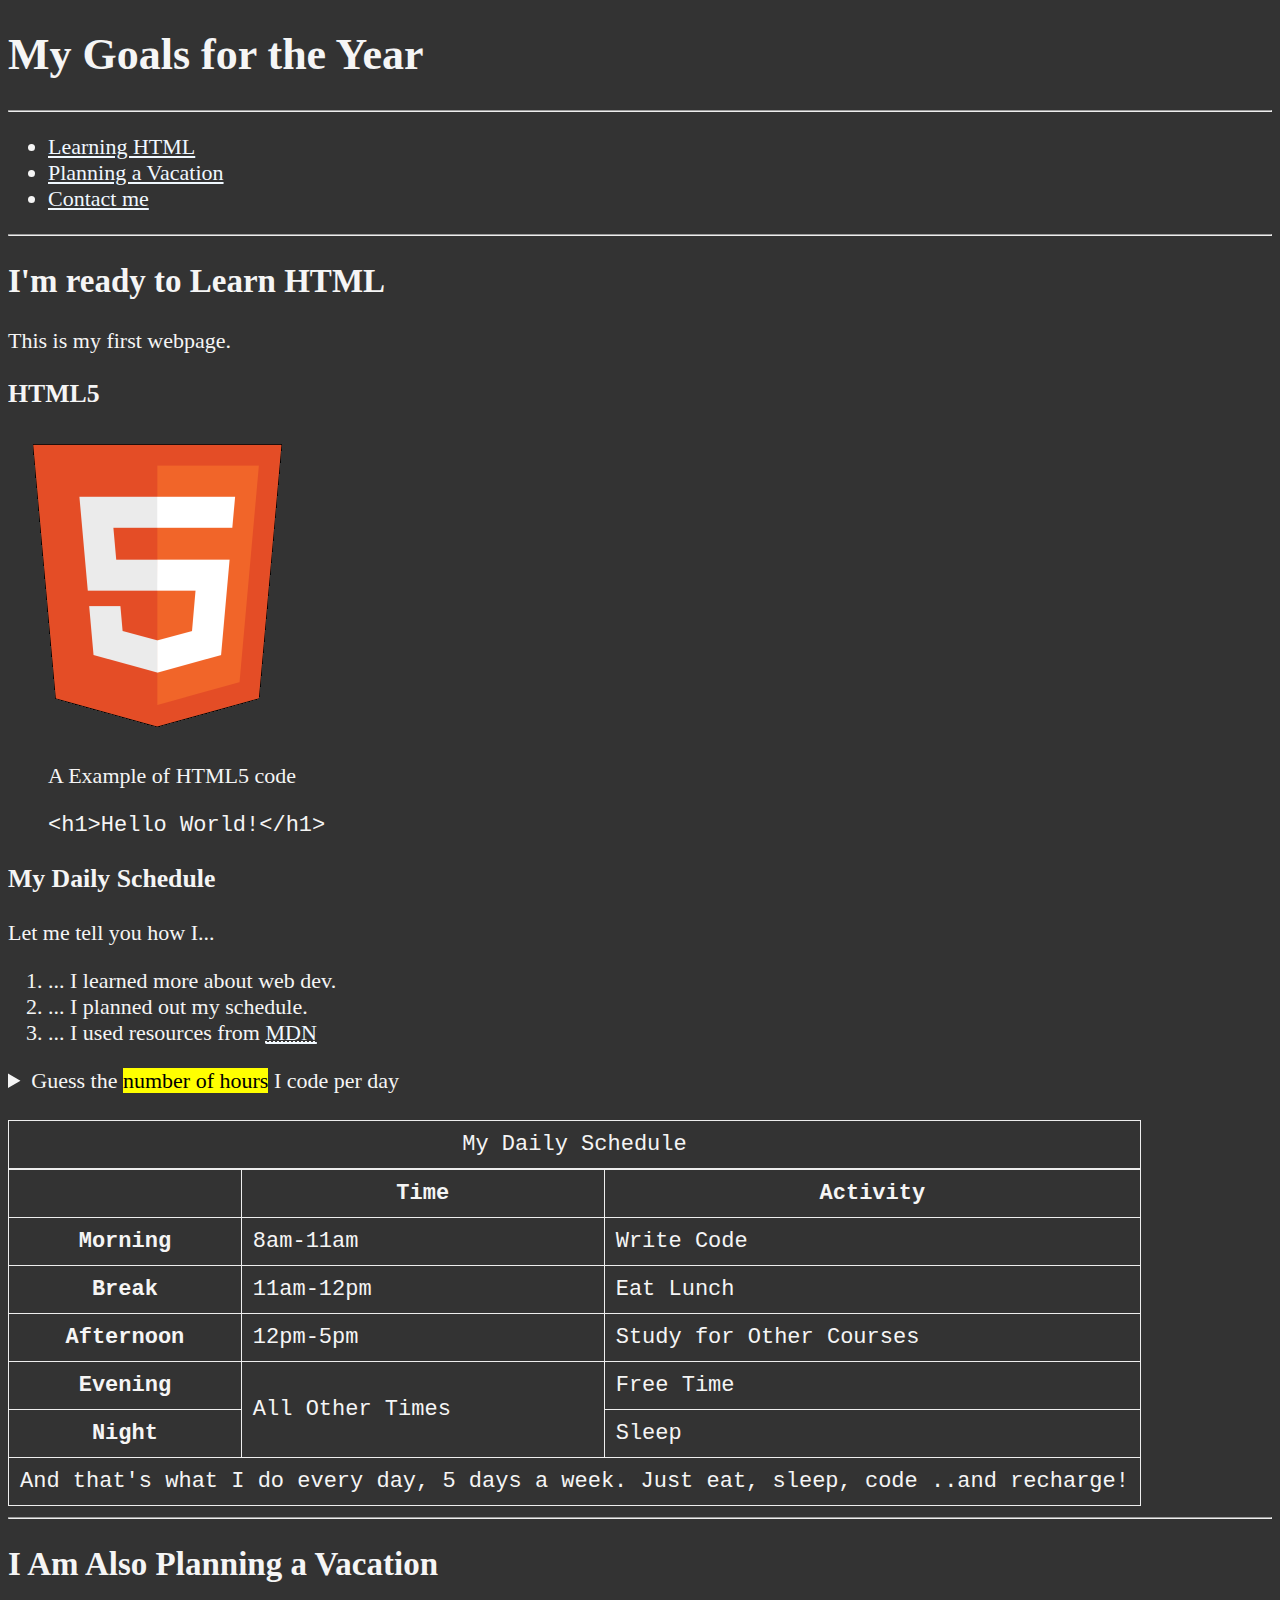
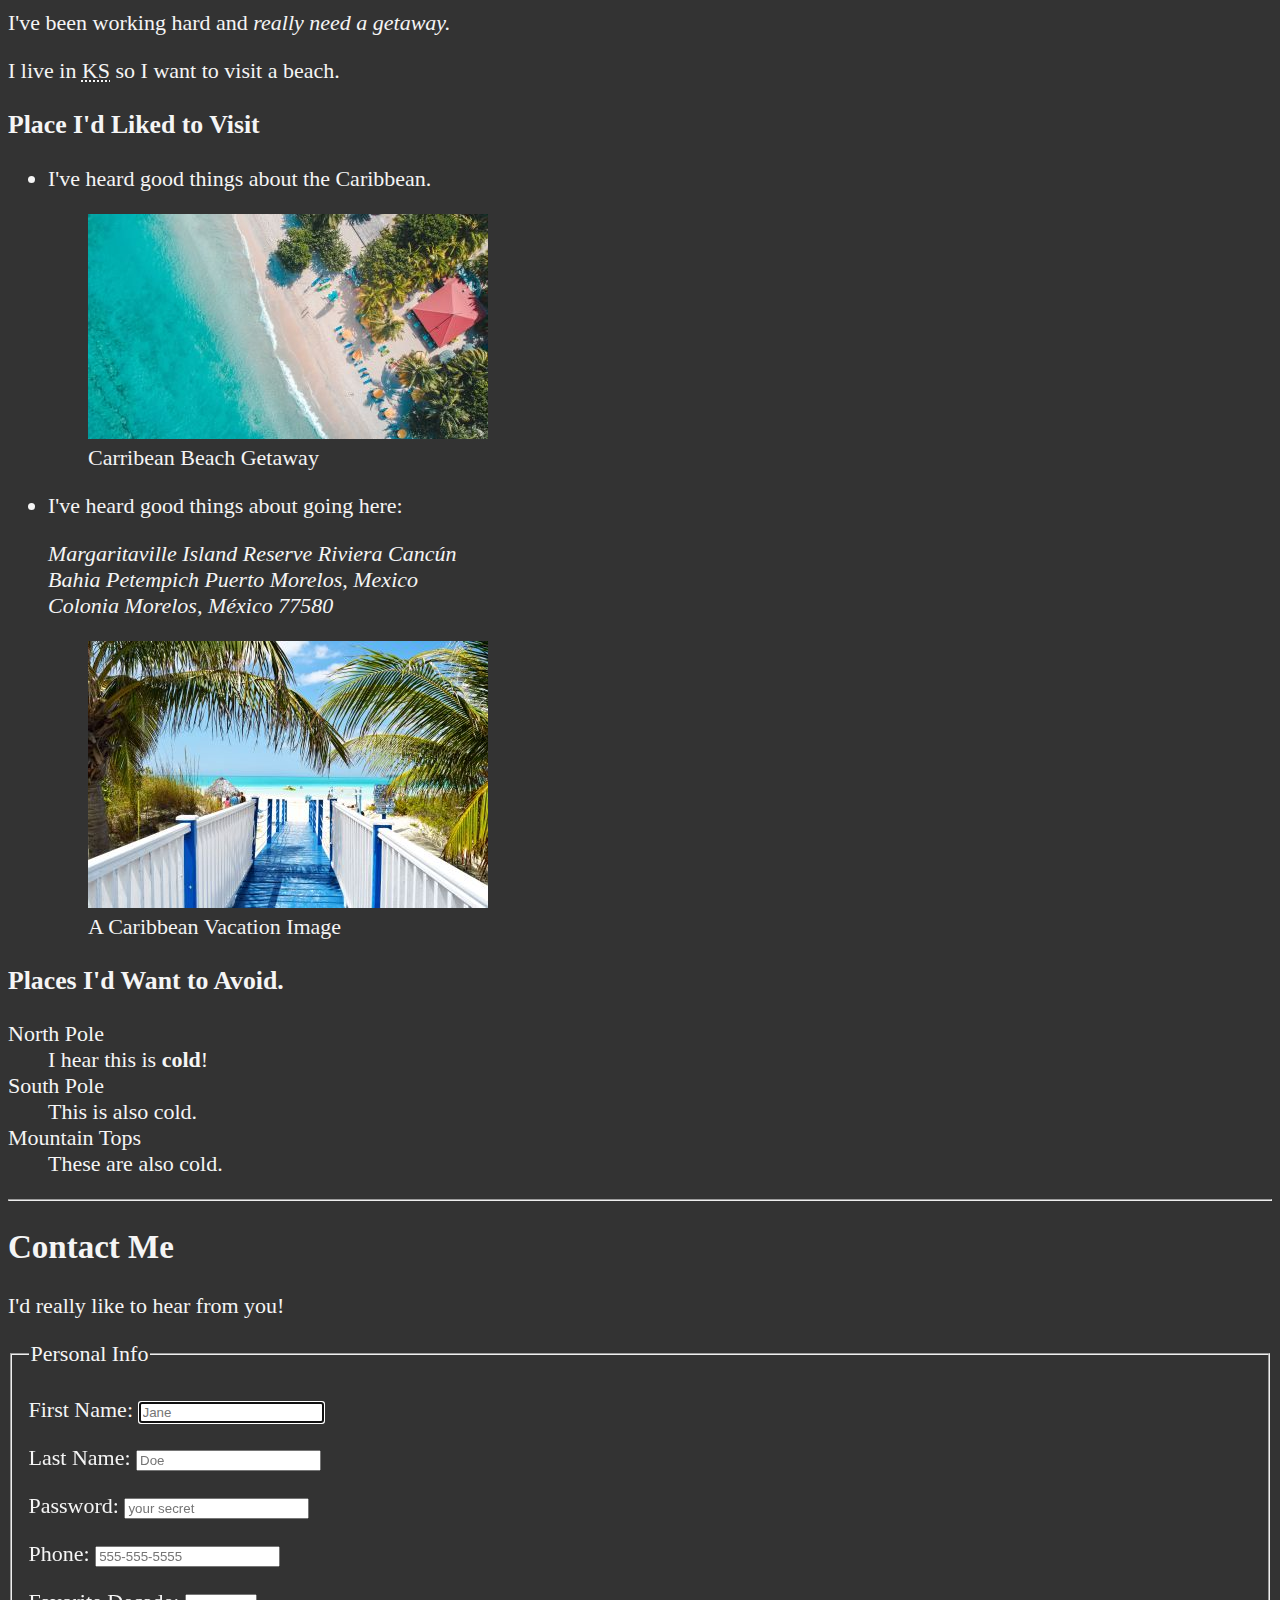
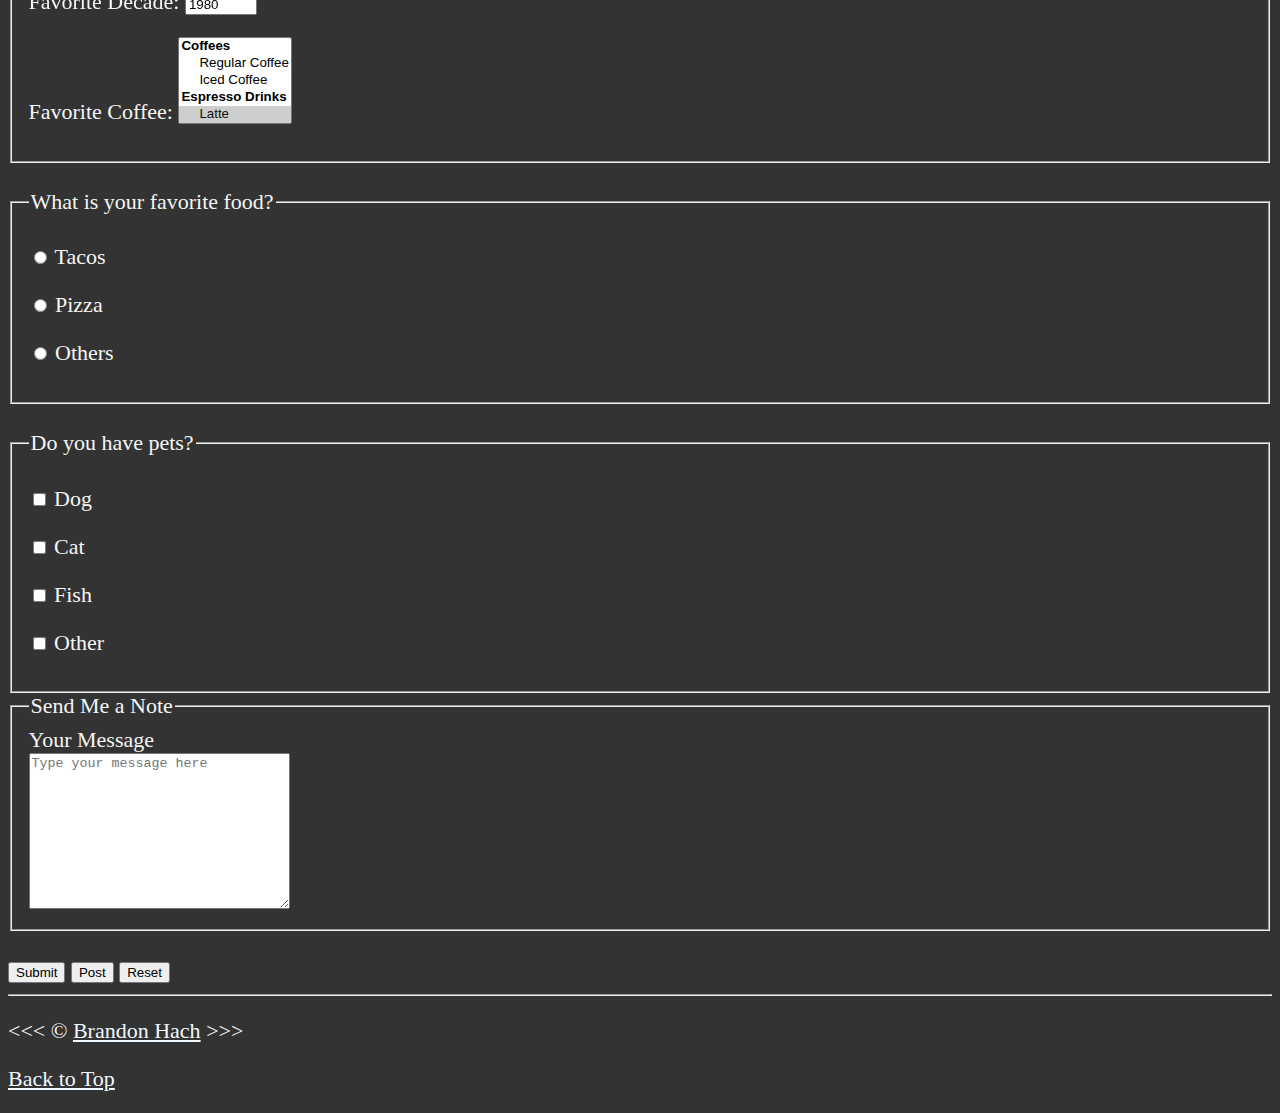
<file: website/index.html>
<!DOCTYPE html>
<html lang="en">
	<head>
		<meta charset="UTF-8" />
		<meta name="author" content="Brandon Hach" />
		<meta
			name="description"
			content="This page contains all the things I am learning how to create as I learn HMTL."
		/>
		<title>My First Webpage</title>
		<link rel="icon" href="html5.png" type="image/x-icon" />
		<link rel="stylesheet" href="main.css" type="text/css" />
		<!-- https://loremipsum.io/
				https://unsplash.com/ -->
	</head>

	<body>
		<header>
			<h1>My Goals for the Year</h1>

			<hr />

			<nav aria-label="primary-navigation">
				<ul>
					<li>
						<a href="#html">Learning HTML</a>
					</li>
					<li>
						<a href="#vacation">Planning a Vacation</a>
					</li>
					<li>
						<a href="#contact">Contact me</a>
					</li>
				</ul>
			</nav>
		</header>

		<hr />
		<main>
			<article id="html">
				<h2>I'm ready to Learn HTML</h2>
				<p>This is my first webpage.</p>
				<section>
					<h3>HTML5</h3>
					<img
						src="img/html_logo_300x300.png"
						alt="HTML5 Logo"
						title="I am learning HTML5"
						height="300"
						width="300"
					/>
					<figure>
						<figcaption>A Example of HTML5 code</figcaption>
						<p>
							<code>&lt;h1&gt;Hello World!&lt;/h1&gt;</code>
						</p>
					</figure>
				</section>
				<section>
					<h3>My Daily Schedule</h3>
					<p>Let me tell you how I...</p>
					<ol>
						<li>... I learned more about web dev.</li>
						<li>... I planned out my schedule.</li>
						<li>
							... I used resources from
							<abbr title="Mozilla Developer Network"
								><a href="https://developer.mozilla.org/">MDN</a></abbr
							>
						</li>
					</ol>
					<aside>
						<details>
							<summary>Guess the <mark>number of hours</mark> I code per day</summary>
							<p>
								I start at <time datetime="08:00">8 am</time> and I write code for
								<time datetime="PT3H">3 hours</time> every morning.
							</p>
						</details>
					</aside>
					<br />
					<table>
						<caption>
							My Daily Schedule
						</caption>
						<thead>
							<tr>
								<th>&nbsp;</th>
								<th scope="col">Time</th>
								<th scope="col">Activity</th>
							</tr>
						</thead>
						<tbody>
							<tr>
								<th scope="row">Morning</th>
								<td><time datetime="8:00">8am</time>-<time datetime="11:00">11am</time></td>
								<td>Write Code</td>
							</tr>
							<tr>
								<th scope="row">Break</th>
								<td><time datetime="11:00">11am</time>-<time datetime="12:00">12pm</time></td>
								<td>Eat Lunch</td>
							</tr>
							<tr>
								<th scope="row">Afternoon</th>
								<td><time datetime="12:00">12pm</time>-<time datetime="17:00">5pm</time></td>
								<td>Study for Other Courses</td>
							</tr>
							<tr>
								<th scope="row">Evening</th>
								<td rowspan="2">All Other Times</td>
								<td>Free Time</td>
							</tr>
							<tr>
								<th scope="row">Night</th>
								<td>Sleep</td>
							</tr>
						</tbody>
						<tfoot>
							<tr>
								<td colspan="3">
									And that's what I do every day, 5 days a week. Just eat, sleep, code ..and recharge!
								</td>
							</tr>
						</tfoot>
					</table>
				</section>
			</article>

			<hr />

			<article id="vacation">
				<h2>I Am Also Planning a Vacation</h2>
				<p>I've been working hard and <em>really need a getaway.</em></p>
				<p>I live in <abbr title="Kansas">KS</abbr> so I want to visit a beach.</p>

				<section>
					<h3>Place I'd Liked to Visit</h3>
					<ul>
						<li>
							<p>I've heard good things about the Caribbean.</p>
							<figure>
								<img
									src="img/caribbean.jpg"
									alt="Caribbean Beach"
									title="I want to visit a Caribbean beach."
									width="400"
									height="225"
									loading="lazy"
								/>
								<figcaption>Carribean Beach Getaway</figcaption>
							</figure>
						</li>
						<li>
							<p>I've heard good things about going here:</p>
							<address>
								Margaritaville Island Reserve Riviera Cancún<br />
								Bahia Petempich Puerto Morelos, Mexico<br />
								Colonia Morelos, México 77580
							</address>
							<figure>
								<img
									src="img/vacation.jpg"
									alt="Cancún Vacation"
									title="It's 5 o'Clock Somewhere!"
									loading="lazy"
									height="267"
									width="400"
								/>
								<figcaption>A Caribbean Vacation Image</figcaption>
							</figure>
						</li>
					</ul>
				</section>
				<!-- TODO: Add more places -->
				<section>
					<h3>Places I'd Want to Avoid.</h3>
					<dl>
						<dt>North Pole</dt>
						<dd>I hear this is <strong>cold</strong>!</dd>

						<dt>South Pole</dt>
						<dd>This is also cold.</dd>

						<dt>Mountain Tops</dt>
						<dd>These are also cold.</dd>
					</dl>
				</section>
			</article>

			<hr />

			<article id="contact">
				<h2>Contact Me</h2>
				<p>I'd really like to hear from you!</p>

				<form action="https://httpbin.org/get" method="get">
					<fieldset>
						<legend>Personal Info</legend>
						<p>
							<label for="firstname">First Name:</label>
							<input
								type="text"
								name="first"
								id="firstName"
								placeholder="Jane"
								autocomplete="on"
								required
								autofocus
							/>
						</p>
						<p>
							<label for="lastname">Last Name:</label>
							<input
								type="text"
								name="first"
								id="lastname"
								placeholder="Doe"
								autocomplete="on"
								required
							/>
						</p>
						<p>
							<label for="password">Password:</label>
							<input type="password" name="password" id="password" placeholder="your secret" required />
						</p>
						<p>
							<label for="phone">Phone:</label>
							<input
								type="tel"
								name="phone"
								id="phone"
								placeholder="555-555-5555"
								pattern="[0-9]{3}-[0-9]{3}-[0-9]{4}"
								required
							/>
						</p>
						<p>
							<label for="decade">Favorite Decade:</label>
							<input
								type="number"
								name="decade"
								id="decade"
								min="1950"
								max="2020"
								step="10"
								value="1980"
								required
							/>
						</p>
						<p>
							<label for="coffee">Favorite Coffee:</label>
							<select name="coffee" id="coffee" multiple size="5">
								<optgroup label="Coffees">
									<option value="regular coffee">Regular Coffee</option>
									<option value="iced coffee">Iced Coffee</option>
								</optgroup>
								<optgroup label="Espresso Drinks">
									<option value="latte" selected>Latte</option>
									<option value="cappuccino">Cappuccino</option>
									<option value="cortado">Cortado</option>
									<option value="americano">Americano</option>
									<option value="other">Other</option>
								</optgroup>
							</select>
						</p>
						<!-- <p>
						<label for="coffee">Favorite Coffee:</label>
						<input type="text" name="coffee" id="coffee" list="coffee-list">
						<datalist id="coffee-list">
							<option value="coffee">
							<option value="latte">
							<option value="espresso">
							<option value="cortado">
							<option value="americano">
							<option value="other">
						</datalist>
					</p> -->
					</fieldset>
					<br />
					<fieldset>
						<legend>What is your favorite food?</legend>
						<p>
							<input type="radio" name="food" id="tacos" value="tacos" />
							<label for="tacos">Tacos</label>
						</p>
						<p>
							<input type="radio" name="food" id="pizza" value="pizza" />
							<label for="pizza">Pizza</label>
						</p>
						<p>
							<input type="radio" name="food" id="other" value="other" />
							<label for="other">Others</label>
						</p>
					</fieldset>
					<br />
					<fieldset>
						<legend>Do you have pets?</legend>
						<p>
							<input type="checkbox" name="pets" id="dog" value="dog" />
							<label for="dog">Dog</label>
						</p>
						<p>
							<input type="checkbox" name="pets" id="cat" value="cat" />
							<label for="cat">Cat</label>
						</p>
						<p>
							<input type="checkbox" name="pets" id="fish" value="fish" />
							<label for="fish">Fish</label>
						</p>
						<p>
							<input type="checkbox" name="pets" id="otherpet" value="otherpet" />
							<label for="otherpet">Other</label>
						</p>
					</fieldset>
					<fieldset>
						<legend>Send Me a Note</legend>
						<label for="message">Your Message</label>
						<br />
						<textarea
							name="message"
							id="message"
							cols="30"
							rows="10"
							placeholder="Type your message here"
						></textarea>
					</fieldset>
					<br />
					<button type="submit">Submit</button>
					<button type="submit" formaction="https://httpbin.org/post" formmethod="post">Post</button>
					<button type="reset">Reset</button>
				</form>
			</article>
		</main>
		<hr />
		<footer>
			<p>&lt;&lt;&lt; &copy; <a href="about.html">Brandon Hach</a> &gt;&gt;&gt;</p>
			<p>
				<a href="#">Back to Top</a>
			</p>
		</footer>
	</body>
</html>
</file>
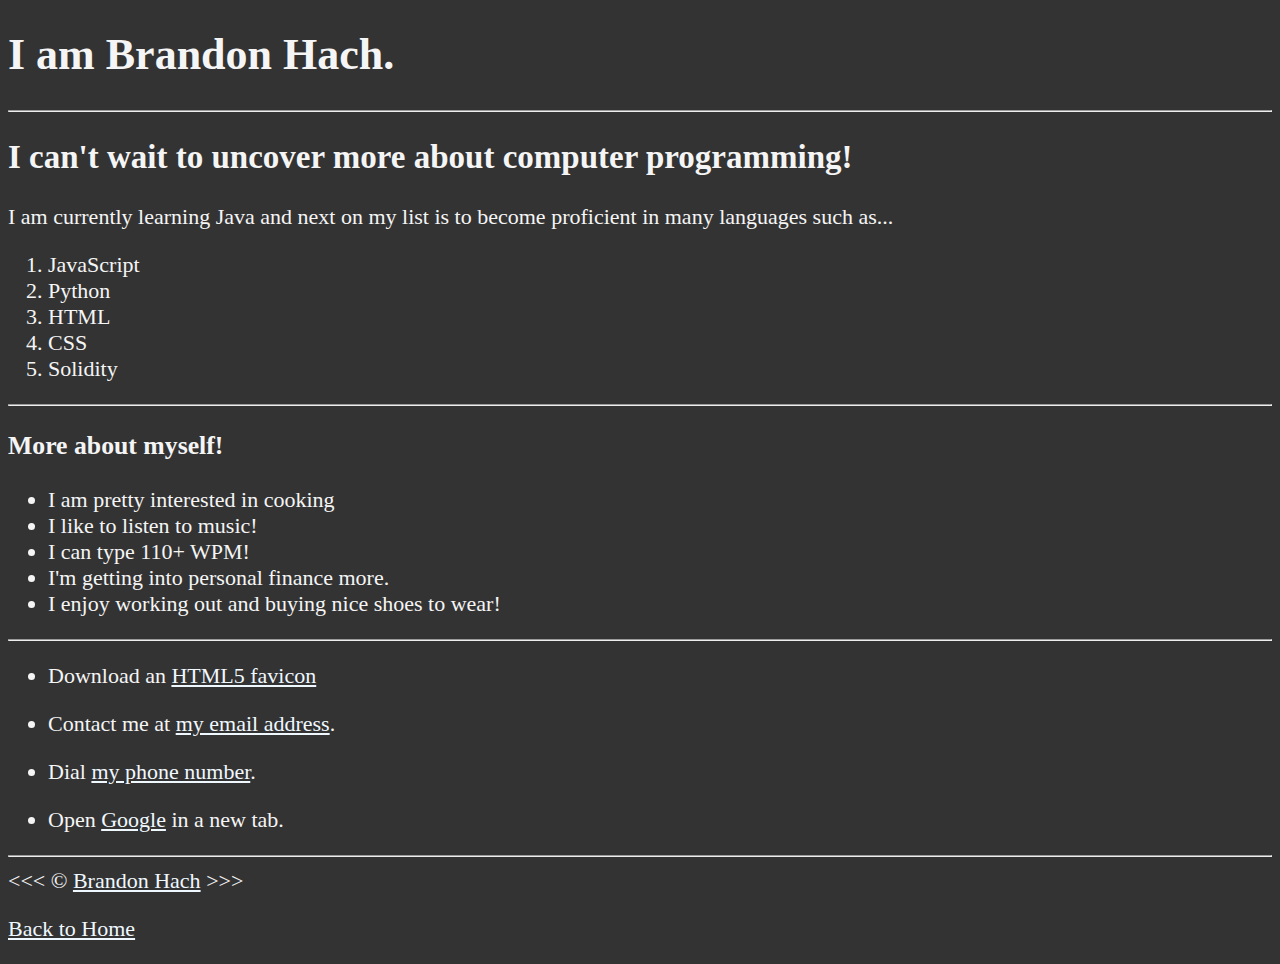
<file: website/about.html>
<!DOCTYPE html>
<html>
	<head>
		<title>About me.</title>
		<link rel="stylesheet" href="main.css" />
	</head>

	<body>
		<h1>I am Brandon Hach.</h1>

		<hr />

		<h2>I can't wait to uncover more about computer programming!</h2>
		<p>
			I am currently learning Java and next on my list is to become
			proficient in many languages such as...
		</p>
		<ol>
			<li>JavaScript</li>
			<li>Python</li>
			<li>HTML</li>
			<li>CSS</li>
			<li>Solidity</li>
		</ol>

		<hr />

		<h3>More about myself!</h3>
		<ul>
			<li>I am pretty interested in cooking</li>
			<li>I like to listen to music!</li>
			<li>I can type 110+ WPM!</li>
			<li>I'm getting into personal finance more.</li>
			<li>I enjoy working out and buying nice shoes to wear!</li>
		</ul>

		<hr />

		<ul>
			<li>Download an <a href="html5.png" download>HTML5 favicon</a></li>
		</ul>
		<ul>
			<li>
				Contact me at
				<a href="mailto:random@email.com">my email address</a>.
			</li>
		</ul>
		<ul>
			<li>Dial <a href="tel:+1234567890">my phone number</a>.</li>
		</ul>
		<ul>
			<li>
				Open
				<a href="https://www.google.com/" target="_blank">Google</a>
				in a new tab.
			</li>
		</ul>

		<hr />
		&lt;&lt;&lt; &copy; <a href="about.html">Brandon Hach</a> &gt;&gt;&gt;
		<p>
			<a href="index.html">Back to Home</a>
		</p>
	</body>
</html>
</file>
<file: website/main.css>
html {
    font-size: 22px
}

body {
    background-color: #333;
    color: whitesmoke;
}

a {
    color: aliceblue;
}

a:visited {
    color: aliceblue;
}

a:hover, a:active {
    color: #eee;
}

table, tr, th, td, caption {
    border: 1px solid #eee;
    font-family: 'Courier New', Courier, monospace;
    border-collapse: collapse;
    padding: 0.5rem;
}
</file>
